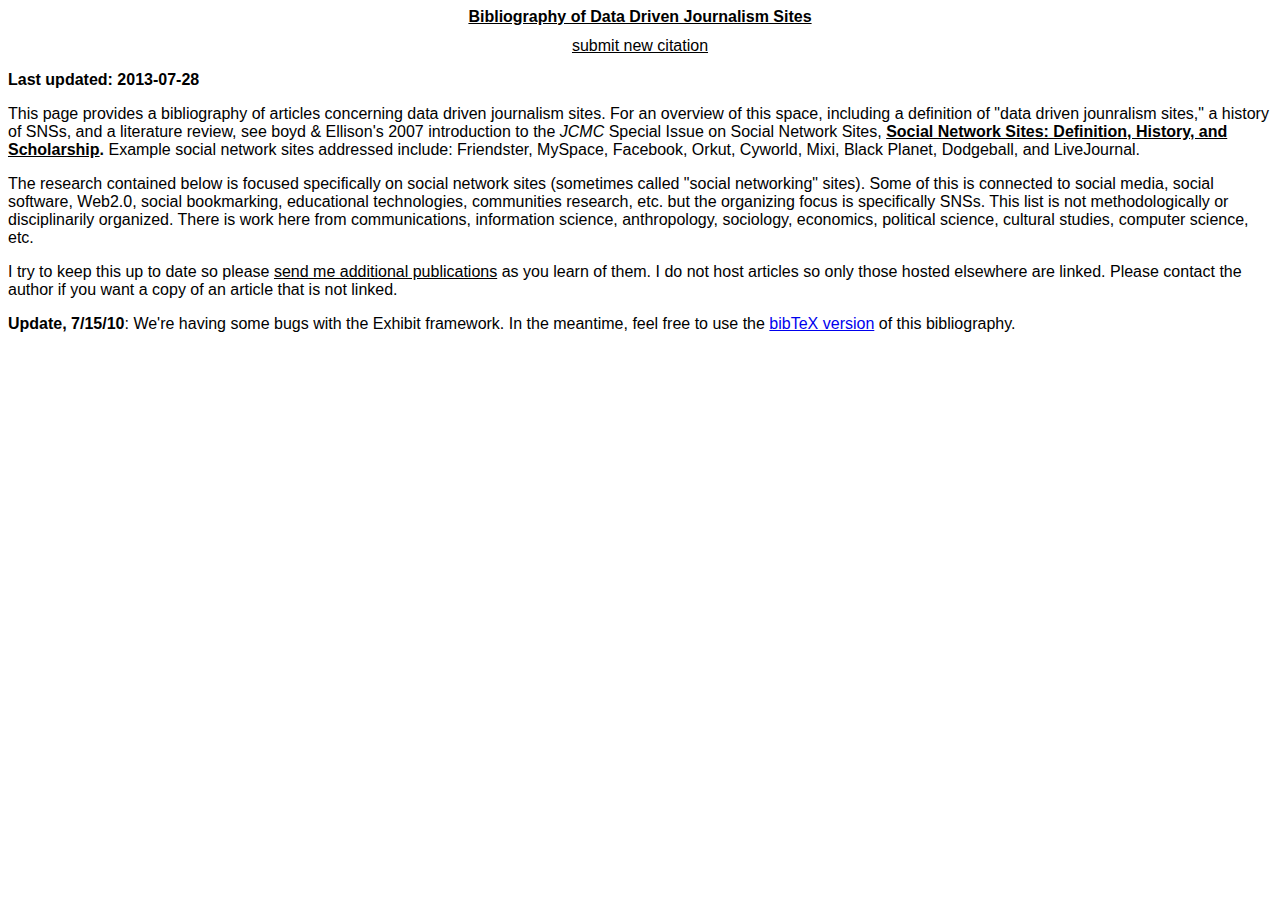
<file: code/index.html>
<html>
   <head>
       <title>Research on Data Driven Journalism</title>
       <!--<script src="http://api.simile-widgets.org/exhibit/2.2.0/exhibit-api.js" type="text/javascript"></script>-->
       <link rel="exhibit/data" href="DDJ.bib" type="application/x-bibtex" />
       
       <style>
           body {
               font-family: Verdana, Arial, Helvetica, sans-serif;
           }
           div.publication {}
           div.title { font-weight: bold;}
		   span.grayed {color: gray;}
		   div a{
				color:black;
			}
			h1{
				font-size: medium;
			}
			div h2{
				font-size: 60%;
			}
       </style>
   </head>
   <body onLoad="Exhibit.create(null, 'Publication');">
       <div align="center">
		<h1><u>Bibliography of Data Driven Journalism Sites</u></h1>
		<a href="submit.php">submit new citation</a></div>
		<div align="left"><p><b>Last updated: 2013-07-28</b></p>
			<p>This page provides a bibliography of articles concerning data driven journalism sites. For an overview of this space, including a definition of &quot;data driven jounralism sites,&quot; a history of SNSs, and a literature review, see boyd &amp; Ellison's 2007 introduction to the <em>JCMC</em> Special Issue on Social Network Sites,<strong> <a href="http://jcmc.indiana.edu/vol13/issue1/boyd.ellison.html">Social Network Sites: Definition, History, and Scholarship</a>. </strong>Example social network sites addressed include: Friendster, MySpace, Facebook, Orkut, Cyworld, Mixi, Black Planet, Dodgeball, and LiveJournal.</p>
		<p>The research contained below is focused specifically on social network sites (sometimes called &quot;social networking&quot; sites). Some of this is connected to social media, social software, Web2.0, social bookmarking, educational technologies, communities research, etc. but the organizing focus is specifically SNSs. This list is not methodologically or disciplinarily organized. There is work here from communications, information science, anthropology, sociology, economics, political science, cultural studies, computer science, etc. </p>
		<p>I try to keep this up to date so please <a href="submit.php">send me additional publications</a> as you learn of them. I do not host articles so only those hosted elsewhere are linked. Please contact the author if you want a copy of an article that is not linked. </p></div>
		<p><b>Update, 7/15/10</b>: We're having some bugs with the Exhibit framework.  In the meantime, feel free to use the <a href="DDJ.bib">bibTeX version</a> of this bibliography.</p>
		<div align="center">
       <table width="70%">
           <tr valign="top">
               <td>
                       <div ex:role="collection" ex:itemTypes="Publication"></div>
                       <div ex:role="exhibit-lens" ex:itemTypes="Publication" class="publication" style="display: none">
										
							
							<div>
								<span ex:content=".author" ></span>.
								(<span ex:content=".year"></span>).								
								<span ex:select=".peer">
									<span ex:case="false"><span class="grayed">
										<span ex:select=".url">
											<span ex:case="none"><b><span ex:content=".label"></span>.</b></span>
											<a style="color: gray" ex:if-exists=".url" ex:href-content=".url" target=""><b><span ex:content=".label"></span>.</b></a>
										</span>
									</span></span>
									<span ex:case="true">
										<span ex:select=".url">
											<span ex:case="none"><b><span ex:content=".label"></span>.</b></span>
											<a ex:if-exists=".url" ex:href-content=".url" target=""><b><span ex:content=".label"></span>.</b></a>
										</span>
									</span>
								</span>
								
								
								<span ex:if-exists=".journal">
									<i><span ex:content=".journal"></span></i><span ex:if-exists=".volume">,<span ex:content=".volume"></span></span><span ex:if-exists=".pages">,<span ex:content=".pages"></span></span>.
								</span>
								<span ex:if-exists=".editors">
									In <span ex:content=".editors"></span>(Eds.),
								</span>
								<span ex:if-exists=".booktitle">
									<i><span ex:content=".booktitle"></span></i>.
									<span ex:if-exists=".pages">
										(pp. <span ex:content=".pages"></span>).
									</span>
									<span ex:if-exists=".address">
										<span ex:content=".address"></span>.
									</span>
									<span ex:if-exists=".school">
										<span ex:content=".school"></span>.
									</span>
									<span ex:if-exists=".month">
										<span ex:content=".month"></span>.									
									</span>
									<span ex:if-exists=".publisher">
										<span ex:content=".publisher"></span>.
									</span>
								</span>
								
								<span ex:if-exists=".note">
									<span ex:content=".note"></span>.
								</span>
								
								<span ex:select=".pub-type">
									<span ex:case="article"><font color="royalblue"> (journal article) </font></span>
									<span ex:case="book"><font color="olivedrab"> (book chapter) </font></span>
									<span ex:case="inbook"><font color="olivedrab"> (book chapter) </font></span>
									<span ex:case="inproceedings"><font color="red"> (conference paper) </font></span>
									<span ex:case="mastersthesis"><font color="mediumvioletred"> (mastersthesis) </font></span>
									<span ex:case="misc"><font color="pink"> (misc) </font></span>
									<span ex:case="phdthesis"><font color="darkviolet"> (phdthesis) </font></span>
									<span ex:case="techreport"><font color="orange"> (techreport) </font></span>
									<span ex:case="unpublished"><font color="orange"> (unpublished) </font></span>									
								</span>
								
							<p></p></div>
                       	</div>

						<div ex:role="exhibit-lens" ex:itemTypes="Author" class="author" style="display: none">
						<span ex:control="copy-button" style="float: right"></span>
						<div class="title"><span ex:content=".label"></span></div>
						<ol class="publications" ex:content="!author">
							<li ex:content="value"></li>
							</ol>
							</div>
                       </div>
                       
                      <font size="-2"> <div ex:role="exhibit-view"
							ex:viewClass="Exhibit.TileView"
                           ex:orders=".firstauthor"
                           ex:possibleOrders=".pub-type, .firstauthor, .year, .label, .publisher, .booktitle, .editors, .journal, .volume"
						   ex:showAll = "true"
						   ex:grouped = "false"></div></font>
               </td>
				
           </tr>
       </table></div>
   </body>
</html>
</file>
